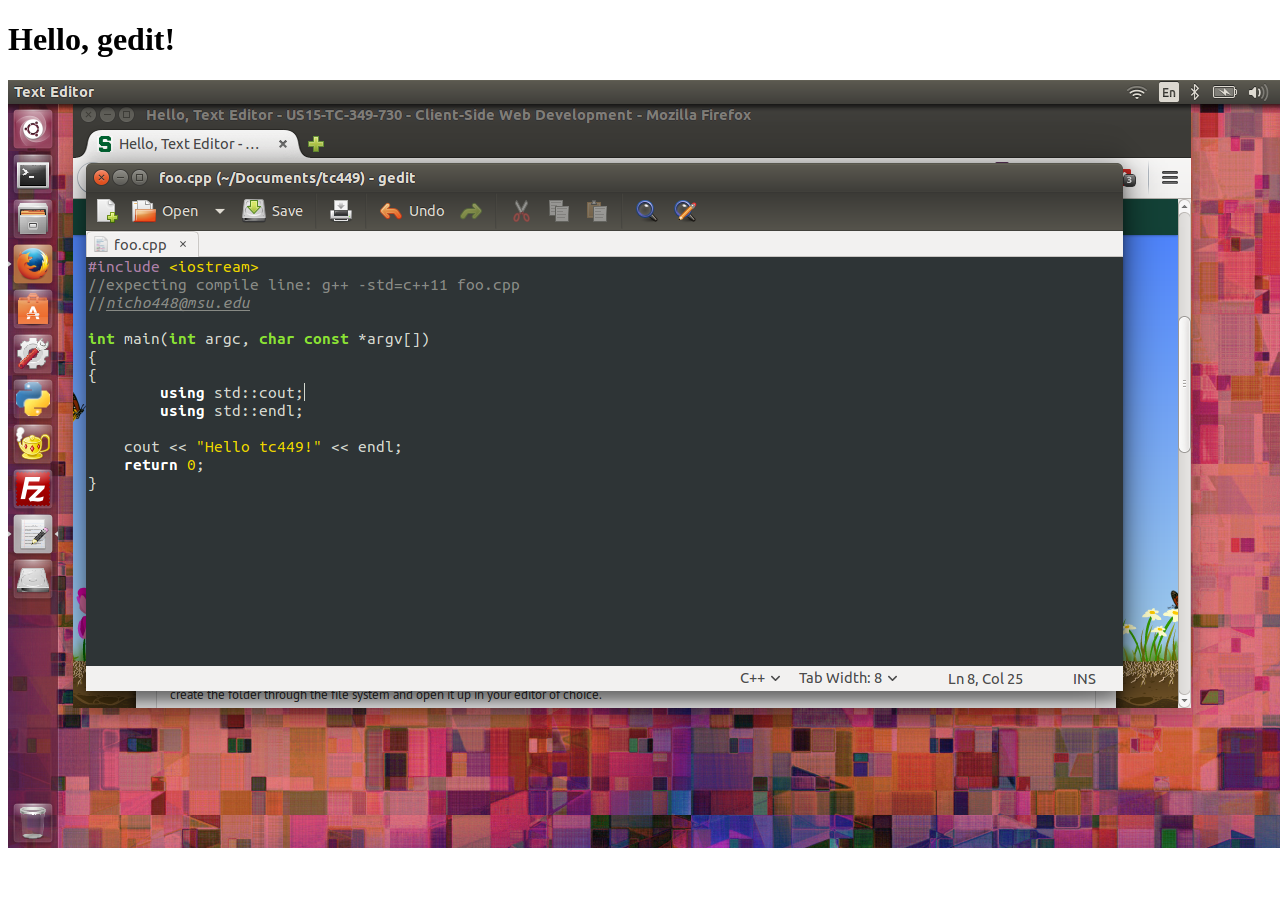
<file: hello_text_editor/index.html>
<!DOCTYPE html>
<html lang="en">
<head>
  <meta charset="utf-8">
  <title>Hello, Text Editor</title>
</head>
<body>
  <h1>Hello, gedit!</h1>
  <img src="hello_gedit.png" alt="Gedit editor screenshot" height="768" width="1366" />
</body>
</html>
</file>
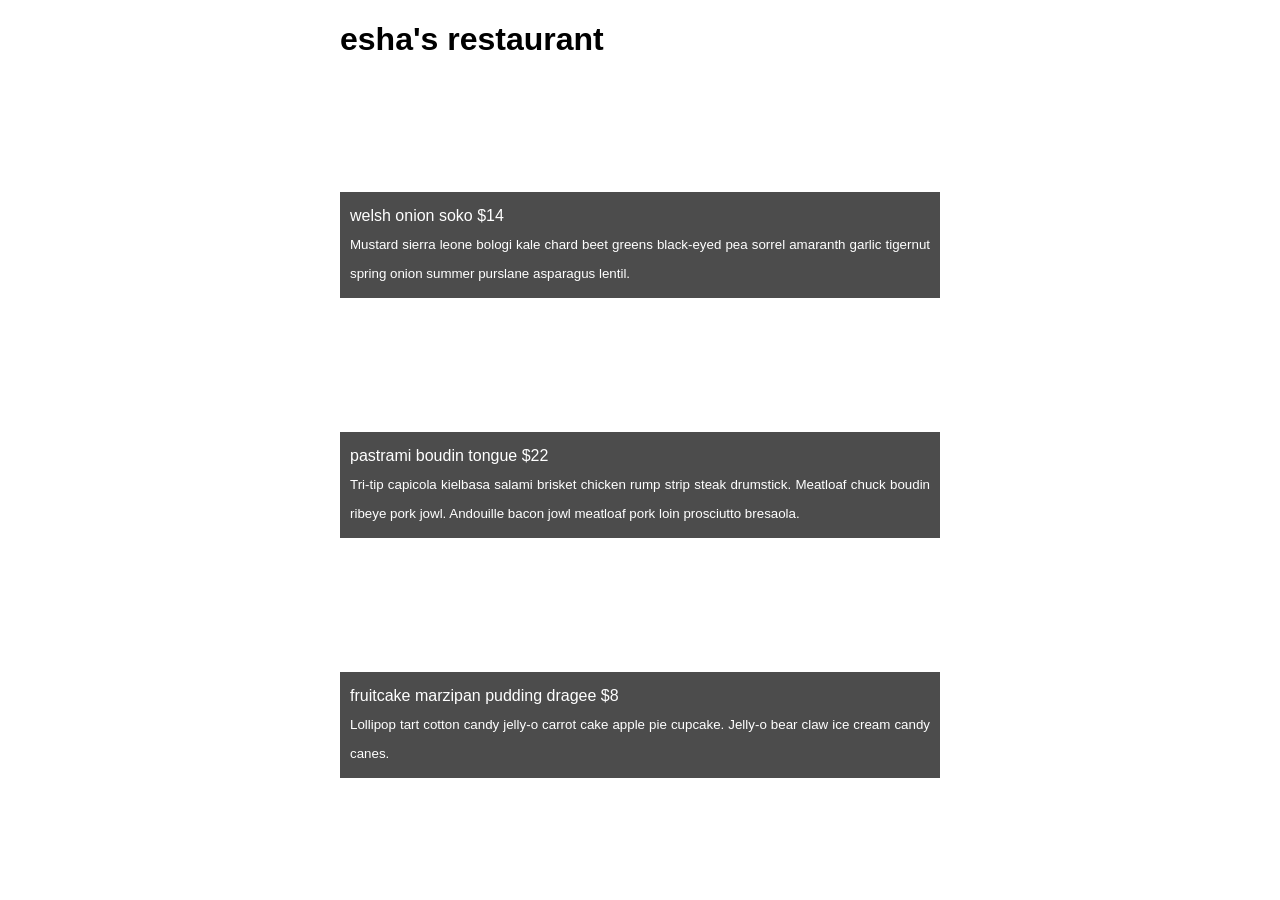
<file: week4/esha.html>
<!DOCTYPE html>

<head>

<style>
body {
  font-family: helvetica, sans-serif;
  max-width: 600px;
  margin: 0 auto;
}
div {
  height: 200px;
  background-size: cover;
  position: relative;
  margin: 40px 0 0 0;
  border-radius: 12px;
}
.first {
  background: url("http://dash.ga.co/assets/firstcourse.jpg");
}
.second {
  background: url("http://dash.ga.co/assets/secondcourse.jpg");
}
.dessert {
  background: url("http://dash.ga.co/assets/dessertcourse.jpg");
}

p {
  color: rgba(255,255,255,1);
  background-color: rgba(0,0,0,0.7);
  padding: 10px;
  text-align: justify;
  line-height: 28px;
  position: absolute;
  bottom: 0;
  margin: 0;
}

</style>

</head>

<body>
<h1>esha's restaurant</h1>
<div class="first">

<p>welsh onion soko $14  <br />
<small>Mustard sierra leone bologi kale chard beet greens black-eyed pea sorrel amaranth garlic tigernut spring onion summer purslane asparagus lentil. </small></p>
</div>
<div class="second">
<p></small>pastrami boudin tongue $22  <br />
<small>Tri-tip capicola kielbasa salami brisket chicken rump strip steak drumstick. Meatloaf chuck boudin ribeye pork jowl. Andouille bacon jowl meatloaf pork loin prosciutto bresaola.</small></p>
</div>
<div class="dessert">

<p>fruitcake marzipan pudding dragee $8 <br /><small>Lollipop tart cotton candy jelly-o carrot cake apple pie cupcake. Jelly-o bear claw ice cream candy canes.</small></p>
</div>
</body>
</file>
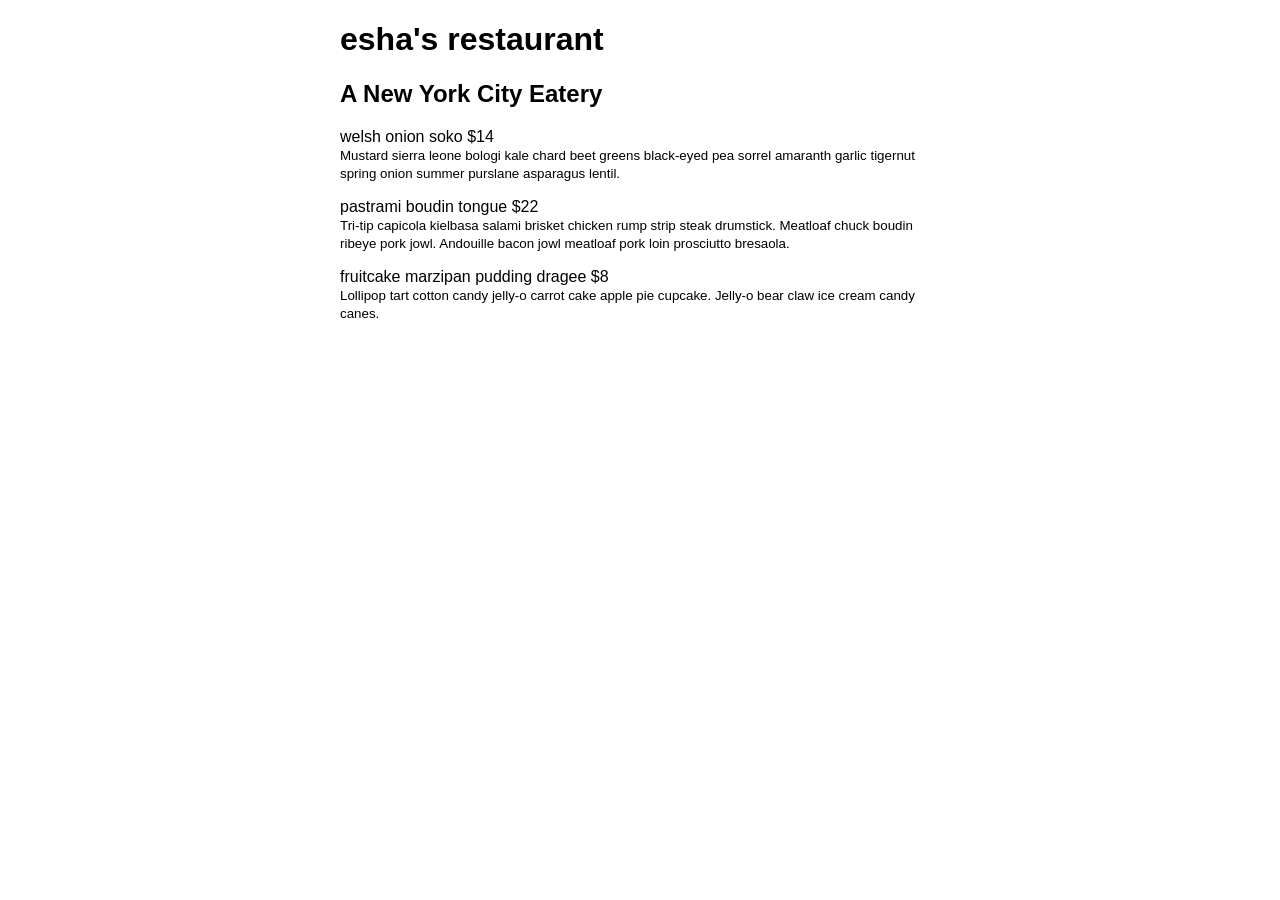
<file: week4/esha2.html>
<!DOCTYPE html>

<head>

<style>
body {
  font-family: helvetica, sans-serif;
  max-width: 600px;
  margin: 0 auto;
<!DOCTYPE html>

<head>
<link href='https://fonts.googleapis.com/css?family=Londrina+Shadow' rel='stylesheet' type='text/css'>
<style>
body {
  font-family: helvetica, sans-serif;
  margin: 0 auto;
  max-width: 600px;
  background-color: #232323;
}
div {
  height: 200px;
  background-size: cover;
  position: relative;
  margin: 40px 0 0 0;
  border-radius: 12px;
}

p {
  color: rgba(255,255,255,1);
  background-color: rgba(0,0,0,1);
  background: -moz-linear-gradient(bottom, rgba(0,0,0,1), rgba(0,0,0,.4));;
  background: -webkit-linear-gradient(bottom, rgba(0,0,0,1), rgba(0,0,0,.4));;
  background: linear-gradient(bottom, rgba(0,0,0,1), rgba(0,0,0,.4));;
  padding: 10px;
  line-height: 28px;
  text-align: justify;
  position: absolute;
  bottom: 0;
  margin: 0;
}

.first{
  background-image: url("http://dash.ga.co/assets/firstcourse.jpg");
}
.second{
  background-image: url("http://dash.ga.co/assets/secondcourse.jpg");
}
.dessert{
  background-image: url("http://dash.ga.co/assets/dessertcourse.jpg");
}
.price{
  float: right;
}
h1 {
  font-family: 'Londrina Shadow', cursive;
  font-size: 75px;
  text-align: center;
  margin: 60px 0 0 0;
  color: #aaaaaa;
}
h2 {
  text-align: center;
  margin: 0px 0 70px 0;
  color: #bbbbbb;

}
</style>

</head>

<body>
<h1>esha's restaurant</h1>
<h2>A New York City Eatery</h2>
<div class="first">
<p>welsh onion soko <span class="price">$14</span><br />
<small>Mustard sierra leone bologi kale chard beet greens black-eyed pea sorrel amaranth garlic tigernut spring onion summer purslane asparagus lentil. </small></p>
</div>
<div class="second">
<p>pastrami boudin tongue <span class="price">$22</span><br />
<small>Tri-tip capicola kielbasa salami brisket chicken rump strip steak drumstick. Meatloaf chuck boudin ribeye pork jowl. Andouille bacon jowl meatloaf pork loin prosciutto bresaola.</small></p>
</div>
<div class="dessert">
<p>fruitcake marzipan pudding dragee <span class="price">$8</span><br />
<small>Lollipop tart cotton candy jelly-o carrot cake apple pie cupcake. Jelly-o bear claw ice cream candy canes.</small></p>
</div>
</body>
</file>
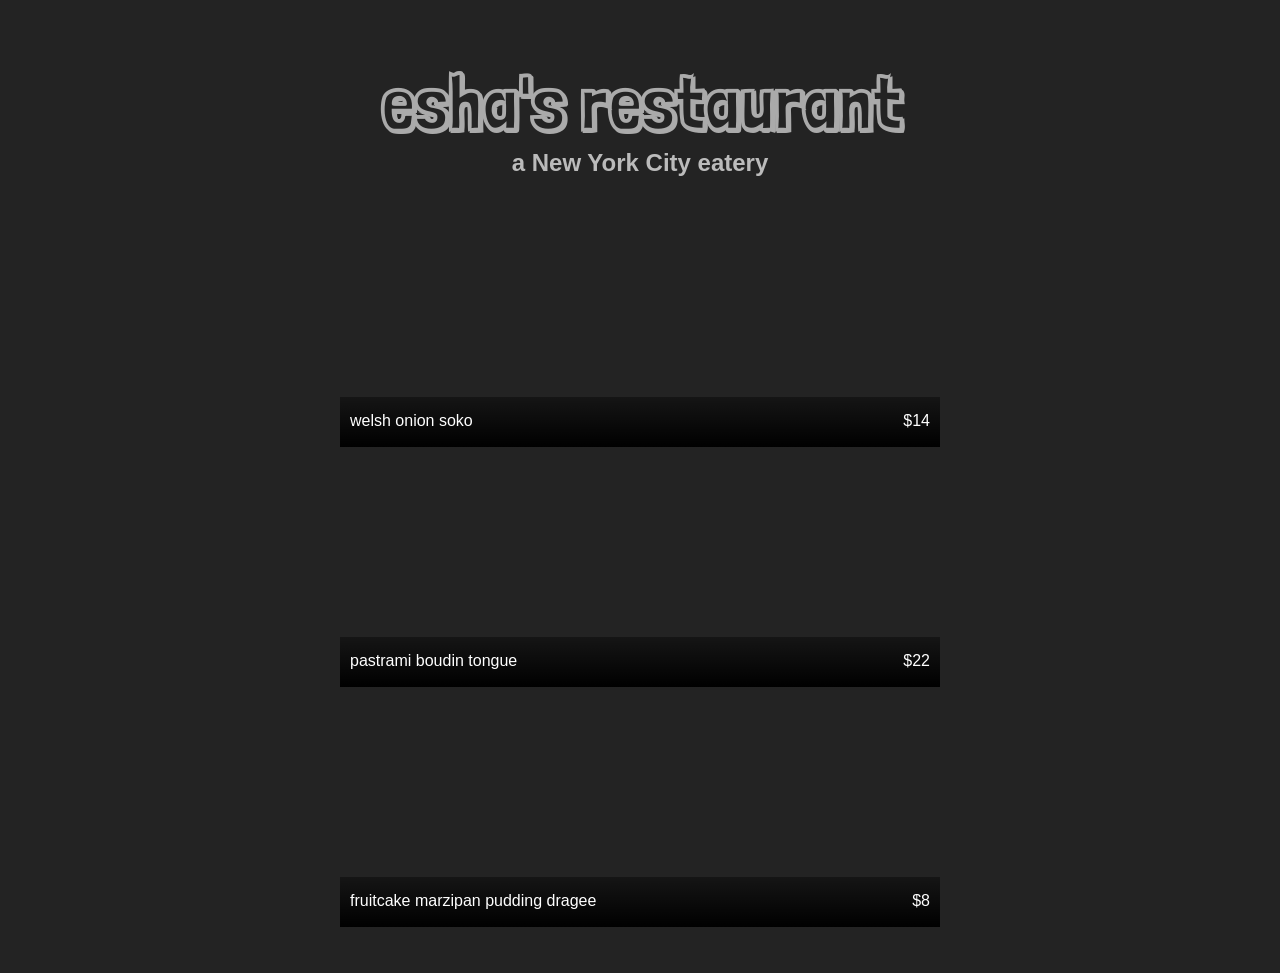
<file: week4/esha3.html>
<!DOCTYPE html>
<head>
<script src="https://dash.generalassemb.ly/assets/jquery-1.11.3.min.js"></script>
<link href='https://fonts.googleapis.com/css?family=Londrina+Shadow' rel='stylesheet' type='text/css'>
<style>
body {
  font-family: helvetica, sans-serif;
  margin: 0 auto;
  max-width: 600px;
  background: #232323;
}
div {
  height: 200px;
  background-size: cover;
  position: relative;
  margin: 40px 0 0 0;
  border-radius: 12px;
}
h1 {
  font-family: 'Londrina Shadow', cursive;
  text-align: center;
  font-size: 75px;
  color: #aaaaaa;
  margin: 60px 0 0 0;
}
h2 {
  text-align: center;
  color: #bbbbbb;
  margin: 0px 0 70px 0;
}
p {
  color: rgba(255,255,255,1);
  background: black;
  background: linear-gradient(bottom, rgba(0,0,0,1), rgba(0,0,0,.4));
  background: -webkit-linear-gradient(bottom, rgba(0,0,0,1), rgba(0,0,0,.4));
  background: -moz-linear-gradient(bottom, rgba(0,0,0,1), rgba(0,0,0,.4));
  padding: 10px;
  line-height: 28px;
  text-align: justify;
  position: absolute;
  bottom: 0;
  margin: 0;
  height: 30px;
  transition: height .5s;
  -webkit-transition: height .5s;
  -moz-transition: height .5s;
}

small {
  opacity: 0;
}

.show-description p {
  height: 150px;
}

.show-description small {
  opacity: 1;
}

.first{
  background-image: url("http://dash.ga.co/assets/firstcourse.jpg");
}
.second{
  background-image: url("http://dash.ga.co/assets/secondcourse.jpg");
}
.dessert{
  background-image: url("http://dash.ga.co/assets/dessertcourse.jpg");
}
.price {
  float: right;
}
@media (max-width: 500px) {
  h1 {
    font-size: 50px;
    margin-top: 20px;
    line-height: 40px;
  }
  h2 {
    font-size: 20px;
    margin: 20px 0 30px 0;
  }
  div {
    margin: 20px 12px 0 12px;
  }
  p {
    font-size: 20px;
    line-height: 24px;
  }
  small {
    font-size: 16px;
  }
}

</style>

</head>

<body>
<h1>esha's restaurant</h1>
<h2>a New York City eatery</h2>
<div class="first">
  <p>welsh onion soko <span class="price">$14</span><br />
  <small>Mustard sierra leone bologi kale chard beet greens black-eyed pea sorrel amaranth garlic tigernut spring onion summer purslane asparagus lentil. </small></p>
</div>

<div class="second">
  <p>pastrami boudin tongue <span class="price">$22</span><br />
  <small>Tri-tip capicola kielbasa salami brisket chicken rump strip steak drumstick. Meatloaf chuck boudin ribeye pork jowl. Andouille bacon jowl meatloaf pork loin prosciutto bresaola.</small></p>
</div>
  
<div class="dessert">
  <p>fruitcake marzipan pudding dragee <span class="price">$8</span><br />
  <small>Lollipop tart cotton candy jelly-o carrot cake apple pie cupcake. Jelly-o bear claw ice cream candy canes.</small></p>
</div>

<script>
  $('div').on('click', function() {
      $(this).toggleClass('show-description');
  });
</script>

</body>
</file>
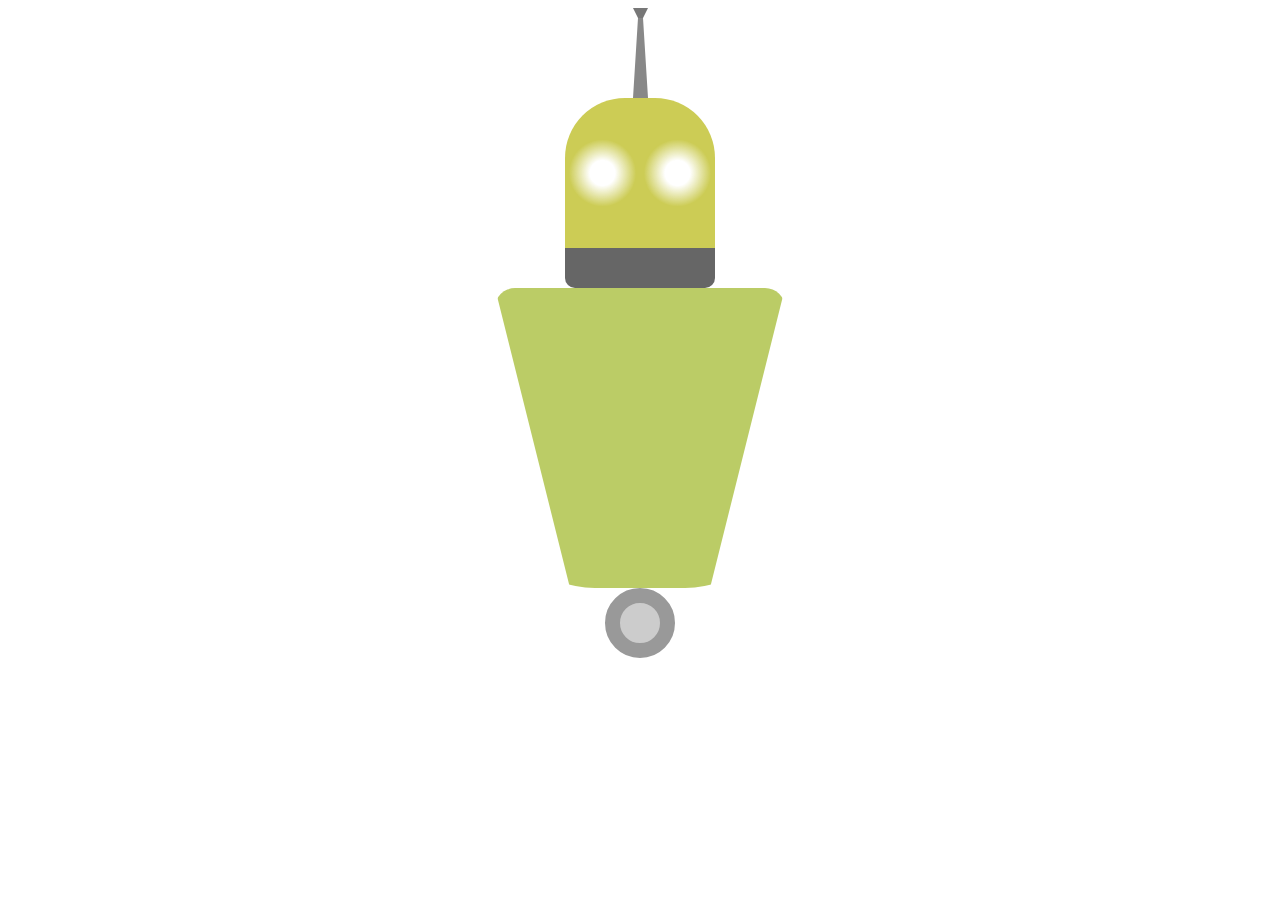
<file: week5/cotbots-1.html>
<!DOCTYPE html>

<head>
<style>
div {
  height: 150px;
  width: 300px;
  margin: 0 auto;
}
.beep{
  width: 5px;
  height: 0px;
  border: 5px solid transparent;
  border-top: 10px solid #777;
  border-bottom: 80px solid #888;
}
.brain {
  background: radial-gradient(circle, white 15%, transparent 40%), #cc5;
  background: -moz-radial-gradient(circle, white 15%, transparent 40%), #cc5; 
  background: -webkit-radial-gradient(circle, white 15%, transparent 40%), #cc5;
  background-size: 75px 150px;
  height: 150px;
  width: 150px;
  border-radius: 60px 60px 10px 10px;
  border-bottom: 40px solid #666;
}
.torso {
  height: 0;
  width: 140px;
  border-top: 300px solid #bc6;
  border-left: 75px solid transparent;
  border-right: 75px solid transparent;
  border-radius: 20px 20px 100px 100px;
}
.foot {
  height: 40px;
  width: 40px;
  background: #ccc;
  border-radius: 40px;
  border: 15px solid #999;
}
</style>
</head>

<body>
<div class="beep"></div>
<div class="brain"></div>
<div class="torso"></div>
<div class="foot"></div>
</body>
</file>
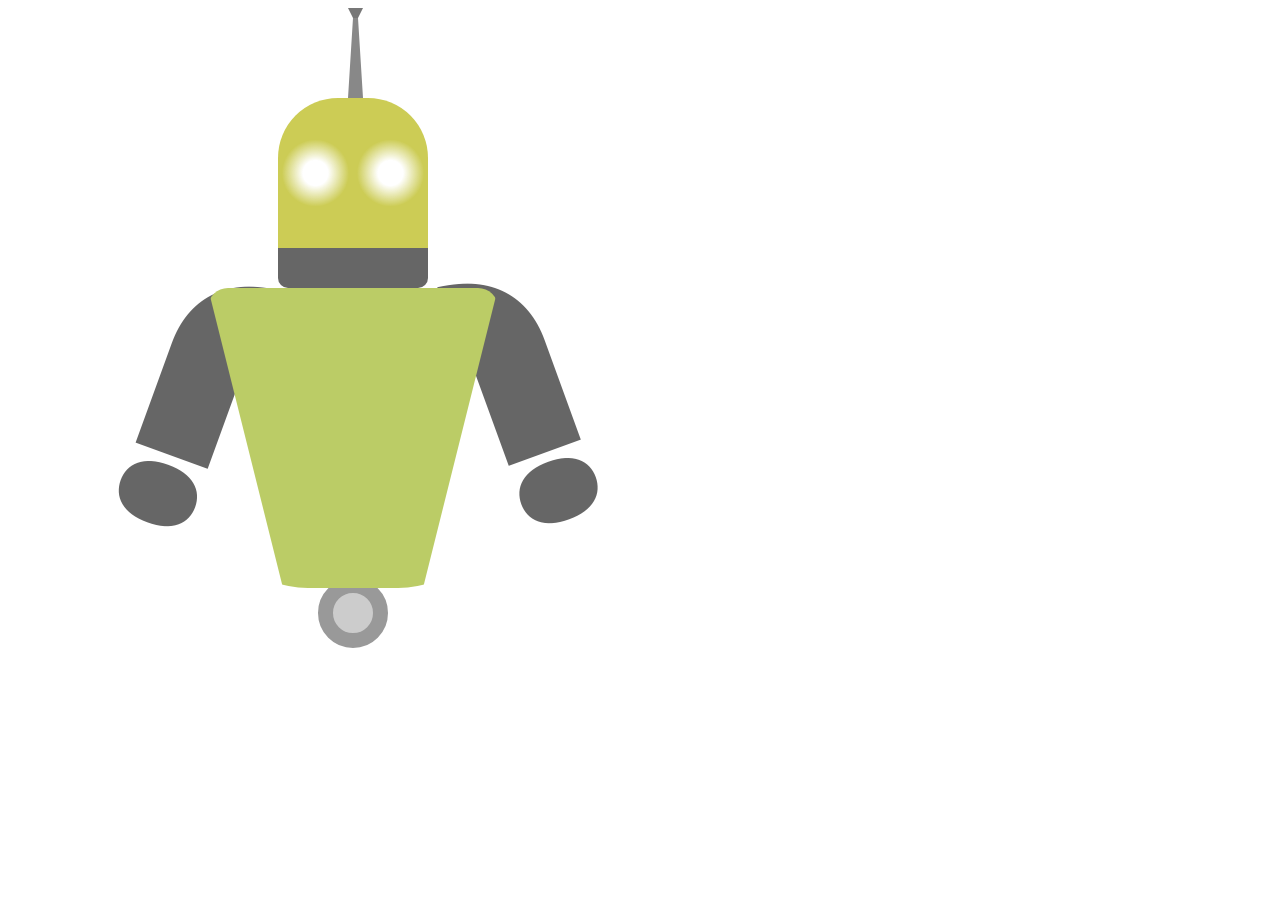
<file: week5/cotbots-2.html>
<!DOCTYPE html>

<head>
<link href='https://fonts.googleapis.com/css?family=Poller+One' rel='stylesheet' type='text/css'>
<style>

.robot{
  position: relative;
  left: 200px;
}
.beep{
  width: 5px;
  height: 0px;
  border: 5px solid transparent;
  border-top: 10px solid #777;
  border-bottom: 80px solid #888;
  position: relative;
  left: 140px;
}
@keyframes blink {
  50% {
    background: radial-gradient(circle, red 15%, transparent 40%), #cc5;
  }
}
@-webkit-keyframes blink {
  50% {
    background: -webkit-radial-gradient(circle, red 15%, transparent 40%), #cc5;
  }
}
@-moz-keyframes blink {
  50% {
    background: -moz-radial-gradient(circle, red 15%, transparent 40%), #cc5;
  }
}


.brain {
  animation: blink .5s infinite;
  -webkit-animation: blink .5s infinite;
  -moz-animation: blink .5s infinite;
  background: radial-gradient(circle, white 15%, transparent 40%), #cc5;
  background: -moz-radial-gradient(circle, white 15%, transparent 40%), #cc5; 
  background: -webkit-radial-gradient(circle, white 15%, transparent 40%), #cc5;
  background-size: 75px 150px;
  height: 150px;
  width: 150px;
  border-radius: 60px 60px 10px 10px;
  border-bottom: 40px solid #666;
  position: relative;
  left: 70px;
}
.torso {
  height: 0;
  width: 140px;
  border-top: 300px solid #bc6;
  border-left: 75px solid transparent;
  border-right: 75px solid transparent;
  border-radius: 20px 20px 100px 100px;
}
.left {
  font-family: 'Poller One', verdana, arial, sans-serif;
  font-weight: bold;
  font-size: 250px;
  color: #666;
  transform: rotate(200deg);
  -webkit-transform: rotate(200deg);
  -moz-transform: rotate(200deg);
  position: relative;
  top: -320px;
  left: -190px;
  z-index: -1;
}
.right {
  font-family: 'Poller One', verdana, arial, sans-serif;
  font-weight: bold;
  font-size: 250px;
  color: #666;
  transform: scaleY(-1) rotate(20deg);
  -webkit-transform: scaleY(-1) rotate(20deg);
  -moz-transform: scaleY(-1) rotate(20deg);
  position: relative;
  top: -620px;
  left: 190px;
  z-index: -1;
}
.foot {
  height: 40px;
  width: 40px;
  background: #ccc;
  border-radius: 40px;
  border: 15px solid #999;
  position: relative;
  left: 110px;
  top: -10px;
  z-index: -1;
}
</style>
</head>

<body>
<div class="robot">
  <div class="beep"></div>
  <div class="brain"></div>
  <div class="torso">
    <div class="left">j</div>
    <div class="right">j</div>
    </div>
  <div class="foot"></div>
</div>
</body>
</file>
